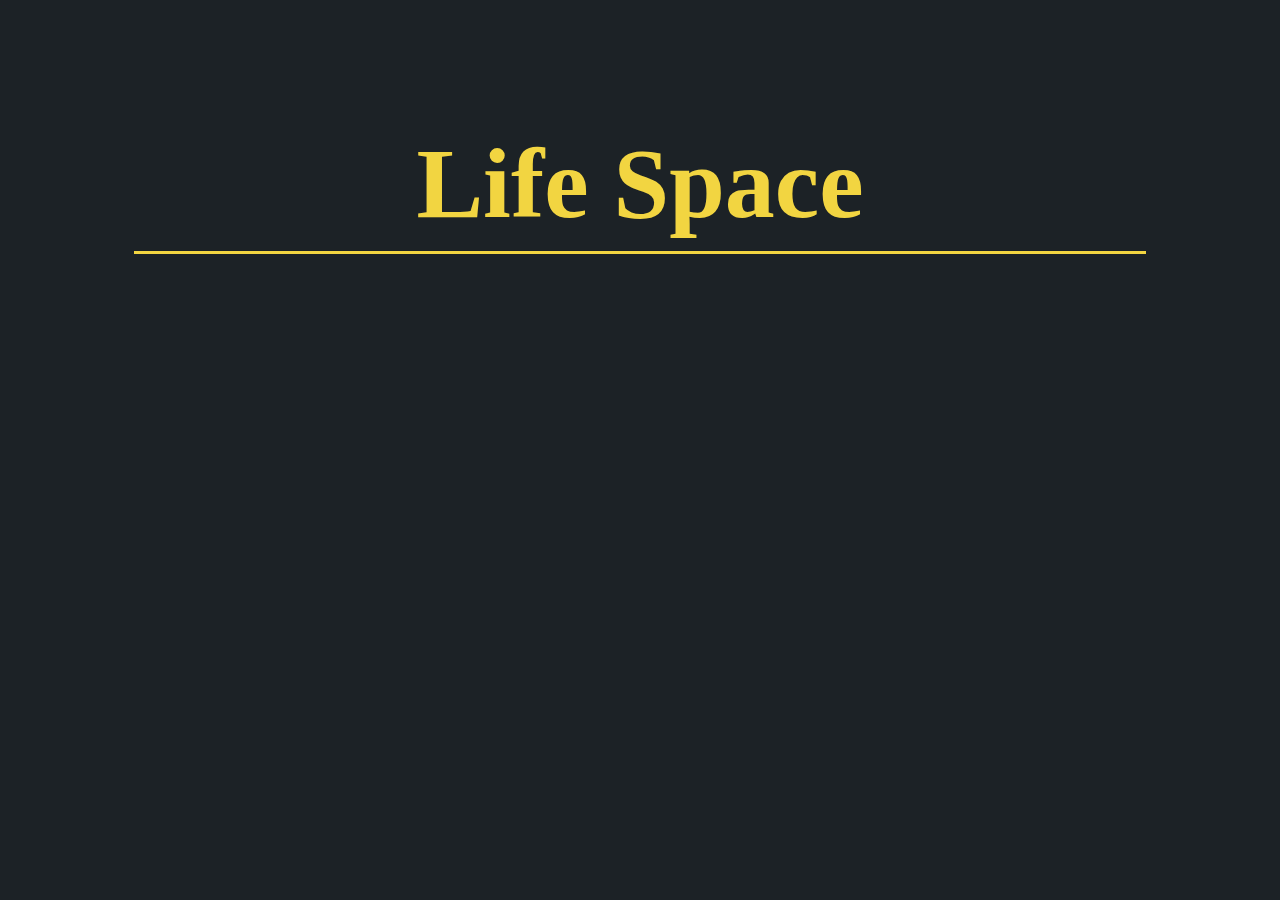
<file: myPage/life.html>
<!DOCTYPE html>

<head>
    <meta charset="UTF-8">
    <title>life-iz</title>
    <link rel="stylesheet" href="style.css">
</head>

<body>
    <h1>Life Space</h1>
    <iframe width="560" height="315" src="https://www.youtube.com/embed/G8GaQdW2wHc" title="YouTube video player"
        frameborder="0" allow="accelerometer; autoplay; clipboard-write; encrypted-media; gyroscope; picture-in-picture"
        allowfullscreen></iframe>
</body>

</html>
</file>
<file: myPage/style.css>
.Grey-and-yellow-studio-1-hex { color: #1C2226; }
.Grey-and-yellow-studio-2-hex { color: #8D9CA6; }
.Grey-and-yellow-studio-3-hex { color: #F2D541; }
.Grey-and-yellow-studio-4-hex { color: #F2CB57; }
.Grey-and-yellow-studio-5-hex { color: #D98F07; }

html {
    text-align: center;
    background-color: #1C2226;
}
h1{
    color:#F2D541;
    font-size: 100px;
    border-bottom: 3px solid #F2D541;
    padding-bottom: 10px;
    margin: 10%
}
.item{
    flex: 1;
    font-size: 70px;
    color: #8D9CA6;
    text-decoration: none;
}
#left{
    text-align:right;
    width: 30%;
    padding-right: 5%;
}
#right{
    text-align:left;
    width: 30%;
    padding-left: 5%;
}
.flex{
    display: flex;
    justify-content: center;
    align-items: center;
}
table{
    background-color:#1C2226;
    display:table;
    color:#D98F07;
    border: 1px solid #F2D541;
    border-collapse: collapse;
    margin-left: auto;
    margin-right: auto;
}
th,td{
    border: 1px solid #F2D541;
    width:20%;
}
p{
    color:#D98F07;
    border: 1px solid #F2D541;
}
</file>
